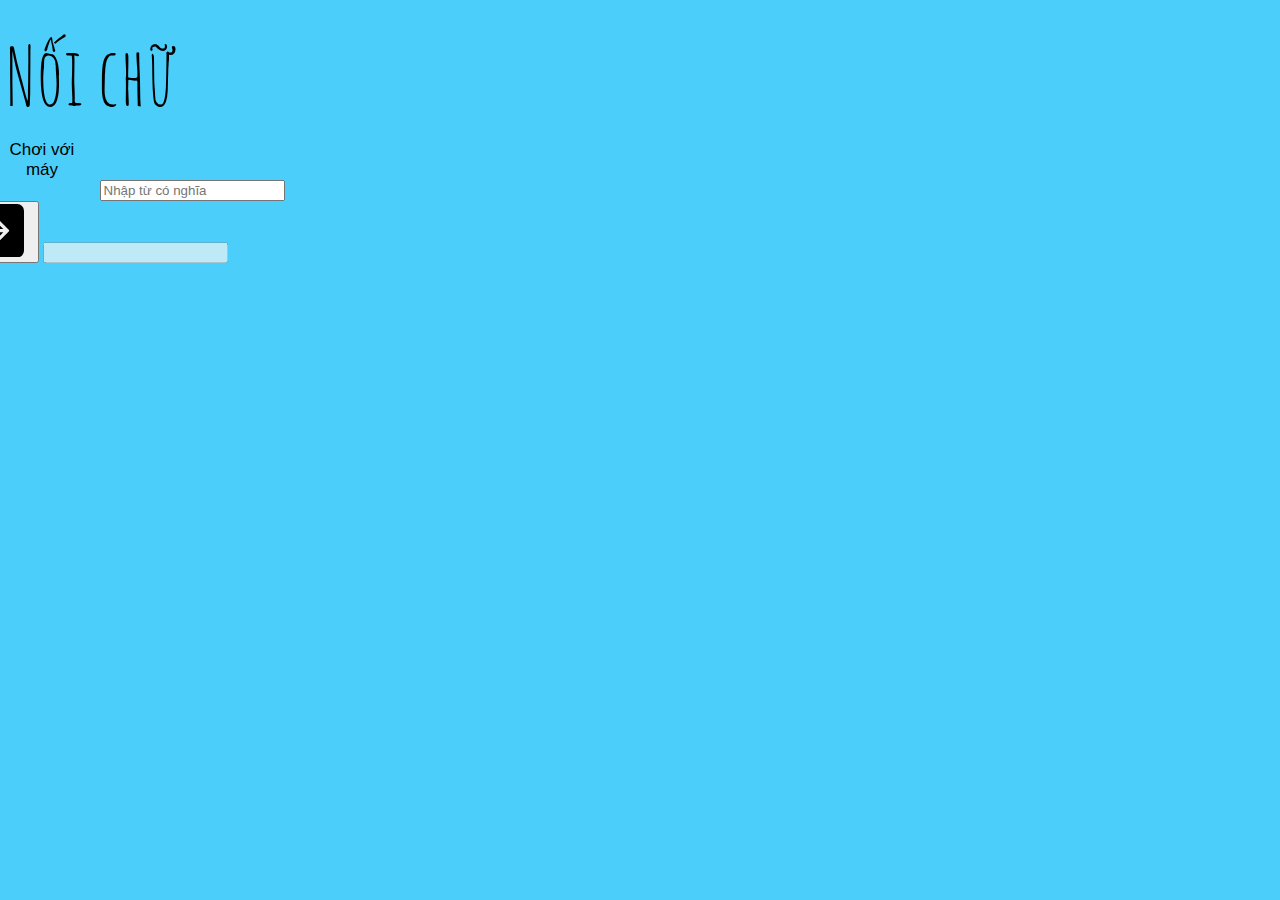
<file: nganAnh/index.html>
<!DOCTYPE html>
<html lang="en">
<head>
    <meta charset="UTF-8">
    <meta name="viewport" content="width=device-width, initial-scale=1.0">
    <title>Nối chữ</title>
    <style>
    .container{
        position: absolute;
        left: 15%;
        top: 25%;
        z-index: 100;

        height: 400px;
        margin-top: -200px;

        width: 400px;
        margin-left: -300px;
        text-align: center;
    }
    * {box-sizing: border-box}

/* Set height of body and the document to 100% */
body, html {
    height: 100%;
    margin: 0;
    
}

/* Style tab links */
.tablink {
    background-color: #4bcffa;
    color: rgb(0, 0, 0);
    float: left;
    border: none;
    outline: none;
    cursor: pointer;
    padding: 14px 16px;
    font-size: 17px;
    width: 25%;
}

.tablink:hover {
    background-color: #83e0ff;
}


.tabcontent {
    color: rgb(0, 0, 0);
    display: none;
    padding: 100px 20px;
    height: 100%;
}
#heading{
    font-family: 'Amatic SC', cursive;
    font-size: 80px;
}
.page{
    
}


    </style>
    <link
    rel="stylesheet"
    href="https://stackpath.bootstrapcdn.com/bootstrap/4.5.0/css/bootstrap.min.css"
    integrity="sha384-9aIt2nRpC12Uk9gS9baDl411NQApFmC26EwAOH8WgZl5MYYxFfc+NcPb1dKGj7Sk"
    crossorigin="anonymous"
    />
    <link href="https://fonts.googleapis.com/css2?family=Amatic+SC:wght@700&family=Lobster&family=Pacifico&family=VT323&display=swap" rel="stylesheet">

</head>
<body style="background-color: #4bcffa;">
    <div class="container">
        <div id="heading">Nối chữ
        </div>
        
        <div class="row">
            <div class="col col-md-3" style="background-color: #4bcffa;">
            </div>
            <button class="tablink col-md-3" onclick="openPage('Home', this, 'red')">Tìm kiếm</button>
            <button class="tablink col-md-3" onclick="openPage('News', this, 'green')" id="defaultOpen">Chơi với máy</button>
            <div class="col col-md-3" style="background-color: #4bcffa;">
            </div>
        </div>
        <div class="page">
            <br><br><br>
            <div class="row">
                <input class="form-control col-lg form-control-lg" rows="5" id="focusedInput" type="text" placeholder="Nhập từ có nghĩa">
                <button>
                    <svg class="bi bi-arrow-right-square-fill" width="5em" height="4em" viewBox="0 0 16 16" fill="currentColor" xmlns="http://www.w3.org/2000/svg">
                        <path fill-rule="evenodd" d="M2 0a2 2 0 0 0-2 2v12a2 2 0 0 0 2 2h12a2 2 0 0 0 2-2V2a2 2 0 0 0-2-2H2zm5.646 10.646a.5.5 0 0 0 .708.708l3-3a.5.5 0 0 0 0-.708l-3-3a.5.5 0 1 0-.708.708L9.793 7.5H5a.5.5 0 0 0 0 1h4.793l-2.147 2.146z"/>
                    </svg>
                </button>
                
                <input class="form-control col-lg form-control-lg" rows="5" id="disabledInput" type="text" disabled>
        
        <div id="Home" class="tabcontent">
        </div>
    
        <div id="News" class="tabcontent">
        
            <br><br><br>
            </div>
            </div>
    </div>

    <!-- =============================================== -->
</body>
</html>
</file>
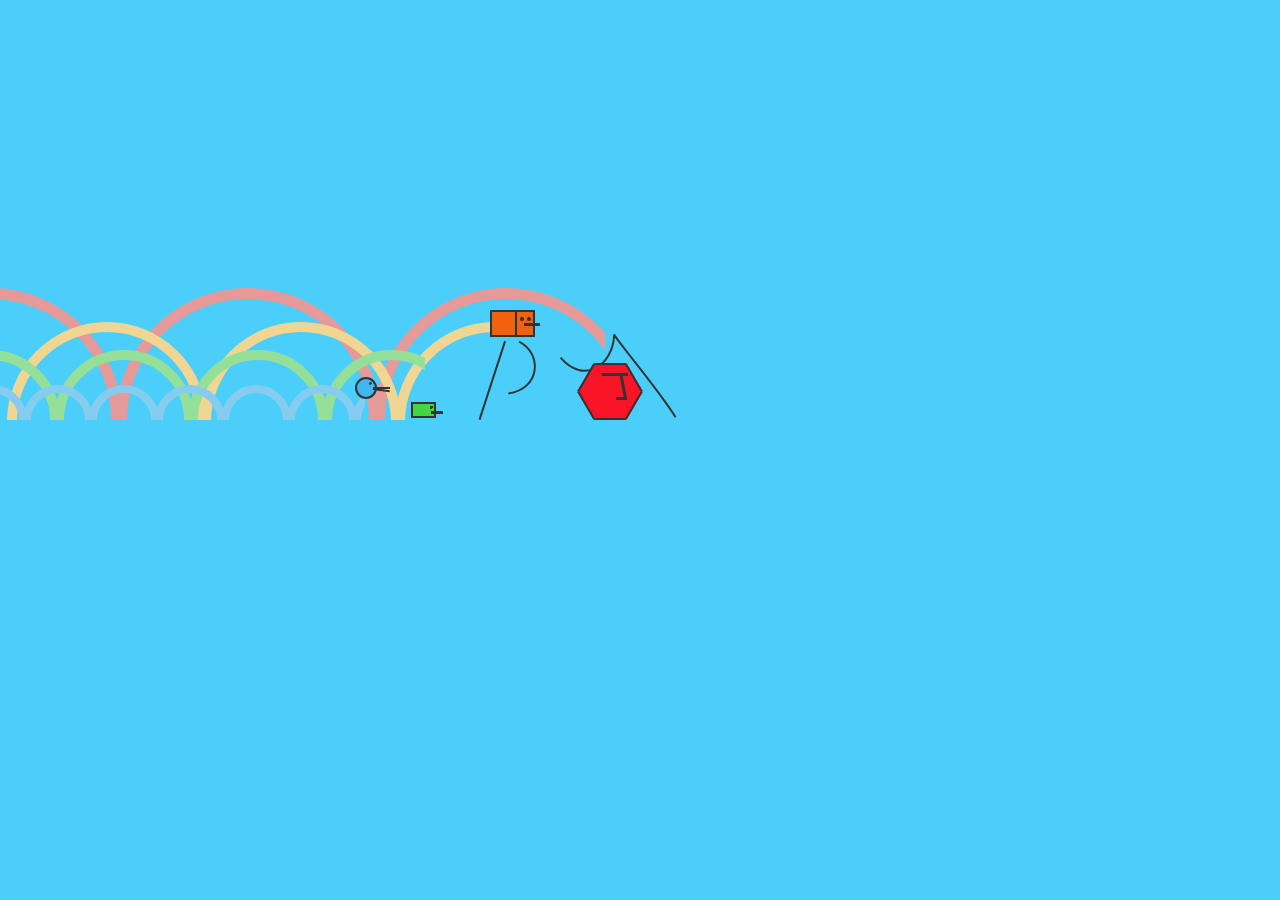
<file: thienLong/index.html>
<!DOCTYPE html>
<html lang="en">
	<head>
		<meta charset="UTF-8" />
		<meta name="viewport" content="width=device-width, initial-scale=1.0" />
    <title>Document</title>
    <link rel="stylesheet" href="index.css">
	</head>
	<body>
		<div id="holder">
			<div id="viewport">
				<div class="subviewport expl">
					<div id="explosion">
						<div id="explosion-circle"></div>
					</div>
				</div>
				<div class="subviewport red">
					<div class="circles">
						<div class="circle-top"></div>
						<div class="circle-top"></div>
						<div class="circle-top"></div>
						<div class="circle-top"></div>
					</div>
				</div>

				<svg
					version="1.1"
					id="red-legs"
					xmlns="http://www.w3.org/2000/svg"
					xmlns:xlink="http://www.w3.org/1999/xlink"
					x="0px"
					y="0px"
					width="239.189px"
					height="213.698px"
					viewBox="0 0 239.189 213.698"
					enable-background="new 0 0 150 150"
					xml:space="preserve"
				>
					<path
						fill="none"
						stroke="#333333"
						stroke-width="2"
						d="M148.126,179.477c64-17.334,4.667-27.333,2,16"
					>
						<animate
							attributeName="d"
							begin="0s"
							dur="0.96s"
							repeatCount="indefinite"
							values="M148.126,179.477c64-17.334,4.667-27.333,2,16;
                 M137.493,179.477c61.5-13.898,15.681-24.738,8,16;
                 M125.493,162.989c60.25,16.182,11.25-11.5,18,32.487;
                 M125.493,146.489c38.75,24.494,14.75,13.5,14.75,48.987;
                 M125.493,133.239c12.932,16.25,18.5,26.75,4,62.237;
                 M125.493,120.739c46,17.25,17.25,48.5-9,48.5;
                 M122.743,113.489c52.25,8,21.25,54.75,6.461,54.75;
                 M122.743,106.849c63.25,5.39,28,61.39,16.929,61.39;
                 M122.743,106.849c49.25,0,41.665,42.391,26.587,56.412;
                 M124.743,103.739c44.75,0,41.747,36.359,33.055,54.055;
                 M124.743,100.739c48.25,0,41.93,28.484,41.93,50.18;
                 M124.743,100.739c48.25,0,50.108,24.09,54.25,48.18;
                 M124.743,100.739c60,0,46.5,13.75,67.25,44;
                 M124.743,99.739c31.5,31.5,63.25,7.11,72.25,45;
                 M124.743,99.739c21.602,37.11,25.852,49.86,65.352,49.86;
                 M124.743,99.739c14.602,36.86,38.852,53.36,65.352,71.36;
                 M126.664,106.849c4.632,12.079,41.931,58.5,63.431,84;
                 M125.505,112.099c11.84,11.5,46.84,46.75,57.84,80;
                 M133.094,117.099c11.84,11.5,39.5,34.25,42.5,75;
                 M133.094,124.349c12.951,9.631,38,16,38,69.75;
                 M130.344,135.099c64,29.5,18.875,20.5,37.75,59;
                 M124.844,147.365c78.5,15.734,16.375,8.234,35.25,46.734;
                 M141.844,159.599c52,6,10.25-5.978,14.069,34.5;
                 M147.094,168.349c59.25-6.143,2.5-14.5,7,25.75
                 "
						/>
					</path>
					<path
						fill="none"
						stroke="#333333"
						stroke-width="2"
						d="M78.559,134c64-17.334,4.667-27.333,2,16"
					>
						<animate
							attributeName="d"
							begin="0s"
							dur="0.96s"
							repeatCount="indefinite"
							values="M80.126,156.81c-20.667,28.667-8.667,37.999,22,29.333;
                 M66.993,195.477c46,0,42.292-11.696,46-15.403;
                 M74.753,195.354c46,0,47.031-28.657,50.739-32.364;
                 M81.243,195.477c46,0,52-24.556,44.25-48.987;
                 M103.517,186.74c53.726-3.75,30.745-34.627,18.976-53.5;
                 M116.493,195.477c21.592-34.487,17.096-50.688,9-74.737;
                 M106.993,195.477c29.5-36.237,26.149-55.987,15.75-81.987;
                 M94.493,195.477c34.711-27.237,38.649-62.627,28.25-88.627;
                 M85.993,195.477c22.75-30.487,38.75-60.386,38.75-88.627;
                 M76.993,195.477c22.75-30.487,36-68.487,47.75-94.737;
                 M69.243,177.99c32-23,55.5-55.75,55.5-77.25;
                 M68.243,158.74c39-4.5,56.5-36.5,56.5-58;
                 M69.243,146.24c32,9,55.5-24,55.5-45.5;
                 M69.243,143.24c33.75,11.5,59-20.5,55.5-42.5;
                 M69.243,138.849c30.852,19.25,59-16.109,55.5-38.11;
                 M71.094,135.419c29.5,23.68,58.5-9.82,53.648-34.68;
                 M72.594,133.349c27.034,23.625,52.375,4.75,54.067-27.5;
                 M72.594,128.696c17,33.653,52.908,14.153,52.91-16.597;
                 M72.594,124.849c14,37.25,51.908,24,51.91-6.75;
                 M74.344,127.599c0,35.5,46.75,34.75,49.16-1.5;
                 M75.344,133.599c-2.5,36.5,44.75,36.75,47.16,0.5;
                 M75.259,137.373c-9.915,37.477,42.675,45.242,45.085,8.992;
                 M78.094,142.599c-12.75,31.5,19.75,45.25,35,19.5;
                 M78.094,151.349c-11.25,21-1.25,41.25,27.5,24.218;"
						/>
					</path>
				</svg>

				<div class="hexagon dude" style="">
					<div class="face"></div>
				</div>

				<div class="subviewport orange">
					<div class="circles">
						<div class="circle-top"></div>
						<div class="circle-top"></div>
						<div class="circle-top"></div>
						<div class="circle-top"></div>
					</div>
				</div>

				<svg
					version="1.1"
					id="orange-legs"
					xmlns="http://www.w3.org/2000/svg"
					xmlns:xlink="http://www.w3.org/1999/xlink"
					x="0px"
					y="0px"
					width="239.189px"
					height="213.698px"
					viewBox="-30 0 239.189 213.698"
					enable-background="new 0 0 150 150"
					xml:space="preserve"
				>
					<path
						fill="none"
						stroke="#333333"
						stroke-width="2"
						d="M-17.904,195.477c41.333-36.127,36-59.46,45.333-80.127"
					>
						<animate
							attributeName="d"
							begin="0.12s"
							dur="1.44s"
							repeatCount="indefinite"
							values="M-17.904,195.477c41.333-36.127,36-59.46,45.333-80.127;
                 M-21.906,195.477c42.25-32.377,41.687-57.056,49.335-80.127;
                 M-24.906,194.1c42.75-27.75,45.546-53.48,52.335-76.75;
                 M-24.906,194.1c42.75-27.75,43.068-44.52,49.857-67.789;
                 M-28.906,195.35c42.25-25,44.25-33.25,52.5-58;
                 M-35.906,194.35c30.065-8.45,47.75-16.5,58.029-42.744;
                 M-44.656,194.35c30,0,46.5,3,65.5-16.5;
                 M-34.656,186.35c30,0,36.263,1.735,49.49-8.916;
                 M-26.406,177.1c30,0,28.25,3,38.75-5.25;
                 M-16.156,169.35c30,0,27.536,0.544,37.792-5.166;
                 M-7.694,161.773c30,0,54.289-7.674,46.289-26.924;
                 M1.973,154.062c32.622,0,50.622-8.674,42.622-27.924;
                 M10.204,158.273c32.89,1.076,50.64-19.337,30.14-38.674;
                 M18.844,162.85c32.89,1.076,43-30.5,20.25-45.25;
                 M26.094,166.85c33.75-4.25,35.75-37.75,12-51.25;
                 M28.844,168.1c30.25-4.75,32.5-42,9.25-52.5;
                 M34.094,169.6c27-5.25,27.5-47.5-2-55;
                 M43.594,175.35c20-18,16.75-55.25-14.75-59.25;
                 M53.344,182.1c13.25-25.25,6.542-58.25-24.5-63.875;
                 M58.594,186.183c5.093-25-2.5-58.333-31.167-64.5;
                 M62.928,188.35c0.969-25.167-10.613-49.714-30-60.333;
                 M70.928,194.85c-15.667-26.833-30.333-41.5-42.5-60.333;
                 M61.261,194.85c-4-30.167-8.333-31.667-21.833-48.667;
                 M53.761,194.85c0.667-43.833-3-5.833-28.333-37.5;
                 M47.219,193.975c-8.125-48.75,28.25-1-15.125-21.125;
                 M45.25,193.975c-7.655-42.625,21.97-10.875-7.655-21.375;
                 M39.344,193.975c-7.125-30.375,17-22.875-1.75-30.375;
                 M30.719,193.975c-4.125-23.625,15.875-32.5,4.5-42.5;
                 M-4.656,165.1c44.25,7.375,52-19.25,39.113-27.375;
                 M5.844,153.975c44.25,7.375,52-17.75,31-27.25;
                 M12.344,156.475c43.25,5.25,45.5-28.625,20.875-35;
                 M18.719,159.225c42.75-3.125,37.375-37,13-40.5;
                 M24.469,162.475c35.75-6.625,31.875-42.375,9.5-46.875;
                 M30.928,165.017c31-9.792,26.167-44.334,6.84-51.167;
                 M39.928,170.683c18.251-11.833,19.167-44.333-4.16-57.833;
                 M49.094,177.017c9.803-18.454,8.5-50.334-13.326-64.167;
                 M58.094,182.85c3.129-25.685-1.833-57-25.167-70.333;
                 M67.428,190.183c-2.167-25.833-21.424-66.333-41.833-77.666;"
						/>
					</path>

					<path
						fill="none"
						stroke="#333333"
						stroke-width="2"
						d="M27.429,113.85c25.415,25.25,32.665,37,40.165,77.25"
					>
						<animate
							attributeName="d"
							begin="0.12s"
							dur="1.44s"
							repeatCount="indefinite"
							values="M27.429,113.85c25.415,25.25,32.665,37,40.165,77.25;
                 M27.429,113.85c17.415,28.25,31.165,39.5,42.915,79;
                 M29.429,118.1c18.024,31.027,22.165,39.25,42.665,74.75;
                 M30.594,128.1c13.25,33.5,15.25,32.375,41.5,64.75;
                 M27.594,135.6c11.5,29.25,41.5,41.75,35.5,58.5;
                 M32.594,158.85c13.122,28.5,34.25,3.75,21.25,35.25;
                 M29.844,172.978c34.5,40.722,31.25-28.628,15.224,20.122;
                 M37.094,170.35c27.75,21.334,11.5-14.75,1.964,21.334;
                 M38.844,163.85c10.5,15.125,0,0-7.5,30.25;
                 M34.344,152.6c8,14.22-1.75,14.22-10,41.5;
                 M31.097,139.6c1.891,15.283-4.503,27.22-12.753,54.5;
                 M28.094,130.35c-4.472,15.25-8.043,36.47-16.293,63.75;
                 M28.094,122.6c-1.126,3.839-8.691,32.453-20.5,71.5;
                 M25.844,117.6c-1.126,3.839-11.119,37.418-22.927,76.465;
                 M24.094,115.1C22.969,118.938,11.547,155.6-1,194.064;
                 M24.094,115.1C22.969,118.938,10.547,154.6-2,193.064;
                 M24.094,115.1C22.969,118.938,10.547,154.6-2,193.064;
                 M24.094,115.1c-1.126,3.839-11,43-28,79;
                 M23.261,118.225C21.838,130.457,9.928,171.017-8.072,194.1;
                 M25.428,119.85c-1.833,15.333-15.833,51.833-35.667,74.25;
                 M24.116,126.688c-1.833,15.333-16.355,50.829-39.021,67.412;
                 M23.428,132.517c-1.833,15.333-19.167,44.75-41.833,61.333;
                 M22.761,141.183c-7.833,27.834-24.833,42-47.667,53.667;
                 M22.761,152.85c-13.5,28.333-33.333,40.5-53.667,42;
                 M22.761,176.475c-24.667,21-38.167,18.756-57.417,18.756;
                 M13.566,182.473C0,192.162-11.156,193.6-31.656,192.35;
                 M14.094,178.225c-11.75,9.5-18.5,7.625-39,6.375;
                 M34.457,152.85c0,8.375-12.613,30.375-49.863,21.875;
                 M30.344,140.35c0.75,9.875-5.625,29.875-9.5,53.375;
                 M21.469,138.1c0.75,9.875-4.875,32.125-8.75,55.625;
                 M22.594,127.85c0.039,9.625-9.625,42.375-13.5,65.875;
                 M23.344,121.475c0.039,9.625-13.625,48.75-17.5,72.25;
                 M23.344,116.725c0.037,9.146-16.417,52.792-21.25,77;
                 M23.344,114.517c-0.75,9-18.583,56.307-24.917,79.208;
                 M24.594,112.517c-0.75,9-16.833,60-29.833,81.208;
                 M24.594,112.517c-2.167,23.5-17.583,65.833-35.167,81.208;
                 M25.594,112.517c-1.167,23-15.5,64.5-40.333,81.208;
                 M25.594,112.517c-1.167,23-16,65.333-43.5,81.166;"
						/>
					</path>
				</svg>

				<div class="box dude" style=""><div class="face" style=""></div></div>

				<div class="subviewport green" style="">
					<div class="circles">
						<div class="circle-top"></div>
						<div class="circle-top"></div>
						<div class="circle-top"></div>
						<div class="circle-top"></div>
						<div class="circle-top"></div>
					</div>
				</div>

				<div class="rectangle dude">
					<div class="face"></div>
				</div>

				<div class="subviewport blue" style="">
					<div class="circles">
						<div class="circle-top"></div>
						<div class="circle-top"></div>
						<div class="circle-top"></div>
						<div class="circle-top"></div>
						<div class="circle-top"></div>
						<div class="circle-top"></div>
						<div class="circle-top"></div>
						<div class="circle-top"></div>
					</div>
				</div>

				<div class="circle dude">
					<div class="face"></div>
				</div>
			</div>
		</div>
		<script src="index.js"></script>
	</body>
</html>
</file>
<file: thienLong/index.css>
html{
  margin: 0;
  padding: 0;
  overflow-x: hidden;
}

body{
  margin:0;
  padding-top:100px;
  background-color:hsl(0,10%,89%);
  background-color:#4bcffa;
} 

#holder{
  width: 800px;
  height: 500px;
  position: relative;
  background: hsl(0, 10%, 89%);
  background-color:#4bcffa;
}

div#viewport {
    position: absolute;
    top: 0px;
    left: 0;
    width: 100%;
    bottom: 180px;
}


.circles {
    margin-bottom: 0;
    position: absolute;
    bottom: 0;
    width: 100%;
    word-break: normal;
    white-space: nowrap;
}
.red {
    width: 605px;
}

.expl{
    width: 800px;
}

.red .circles {
    animation: toleftR 0.96s linear infinite;
    height: 132px;
    margin-left: -132px;
}

.circle-top {
    border-radius: 50%;  display: inline-block;
    margin: 0;  padding: 0;
    box-sizing: border-box;
}

.red .circle-top {
    width: 264px;
    height: 264px;
    border: 11px solid hsl(0, 60%, 75%);
    margin-left: -10px;
}


@keyframes toleftR{
    0%{
        transform: translateX(0)
    }
    100%{
        transform: translateX(-254px)
    }
}

@keyframes toleftO{
    0%{
        transform: translateX(0)
    }
    100%{
        transform: translateX(-188px)
    }
}

@keyframes toleftG{
    0%{
        transform: translateX(0)
    }
    100%{
        transform: translateX(-130px)
    }
}

@keyframes toleftB{
    0%{
        transform: translateX(0)
    }
    100%{
        transform: translateX(-62px)
    }
}

div#explosion {
    margin-bottom: 0;  
    position: absolute;  
    bottom: 0;  
    width: 600px;    
    height: 100%;
    left: 100px;
}
div#explosion-circle {
    animation: explosion 2.88s infinite;
    animation-timing-function: cubic-bezier(0.140, 0.620, 0.405, 0.850);
    animation-direction: normal;
    width: 600px;
    height: 600px;
    border-radius: 50%;
    opacity: 0.5;
}

@keyframes explosion{
    0%{
        opacity: 0;
        transform:translateX(0px) scale(0);
        background-color: hsl(355, 95%, 53%);
    }
    75%{
        opacity: 0.8;
        transform:translateX(0px) scale(0);
        background-color: hsl(355, 95%, 53%);
    }
    81.25%{
        background-color: hsl(200, 86%, 60%);
    }
    87.5%{
        background-color: hsl(120, 65%, 55%);
    }
    93.75%{
        background-color: hsl(60, 100%, 50%);
        opacity: 0.1;
    }
    100%{
        transform:translateX(-254px) scale(1);
        opacity: 0;
    }
}


.subviewport {
    left: 0;
    position: absolute;
    top: 0;  bottom: 0;  overflow: hidden;
}

.orange .circles {
    height: 98px;
    animation: toleftO 0.72s linear infinite;
    margin-left: 17px;
}

.orange {
    width: 505px;  
}

.orange .circle-top {
    width: 200px;
    height: 200px;
    border: 10px solid hsl(43, 77%, 76%);
    margin-left: -10px;
}

.green {
    width: 425px;
}

.green .circle-top {
    width: 140px;
    height: 140px;
    border: 10px solid hsl(123, 55%, 73%);
    margin-left: -10px;
}

.green .circles {
    height: 70px;
    animation: toleftG 0.48s linear infinite;
    margin-left: -70px;
}


.blue {
    width: 365px;
}

.blue .circle-top {
    width: 70px;
    height: 70px;
    border: 8px solid hsl(200, 77%, 73%);
    margin-left: -8px;
}

.blue .circles {
    height: 35px;
    animation: toleftB 0.24s linear infinite;
    margin-left: -35px;
}



.hexagon {
    position: absolute;
    background-color: hsl(355, 95%, 53%);
    text-align: center;
    top: 263px;
    left: 594px;
    z-index: 1;
    animation-duration: 0.96s;
    animation-name: updownR;
}
.hexagon.dude, .hexagon.dude::before, .hexagon.dude::after {
    width: 32px;
    height: 53px;
    border-width: 2px 0 2px 0;
    border-style: solid;
}
.hexagon::before {
    background-color: inherit;
    content: "";
    position: absolute;
    transform: translateY(-2px) rotate(-60deg);
    z-index: 1;
    top: 0;
    left: 0;
    border-color: inherit;
}
.hexagon::after {
    background-color: inherit;
    content: "";
    position: absolute;
    transform: translateY(-2px) rotate(60deg);
    z-index: -1;
    top: 0;
    left: 0;
    border-color: inherit;
}
.box {
    top: 210px;  
    left: 490px;
    position: absolute;
    width: 27px;
    height: 23px;
    background-color: hsl(22, 90%, 50%);

    z-index: 0;
    border-color: hsl(0, 0%, 30%);
    animation-duration: 1.44s;
    animation-name: updownO;
}

.box .face {
    width: 16px;
    height: 0;
    border-bottom: 3px solid;
    position: absolute;
    z-index: 5;
    top: 11px;
    left: 32px;
    border-color: inherit;
}
.box:before {
    width: 16px;
    height: 23px;
    position: absolute;
    content: "";
    top: -2px;
    right: -16px;
    background: inherit;
    border: inherit;
}

.box .face:after, .box .face:before {
    content: "";
    position:absolute;
    width: 0;
    height: 0;
    border-color: inherit; 
    border: 2px solid;
    border-radius: 50%;
    top: -6px;
    border-color: inherit;
}

.box .face:before{
    left: -4px;
}

.box .face:after{
    left: 3px;
}
.dude {
    position: absolute;
    border: 2px solid;  
    padding: 0;
    z-index: 2;
    border-top-color: hsl(0, 0%, 20%);
    border-bottom-color: hsl(0, 0%, 20%);
    border-right-color: hsl(0, 0%, 20%);
    border-left-color: hsl(0, 0%, 20%); 
    animation-iteration-count: infinite;
    animation-timing-function: linear;
}
.rectangle {
    left: 411px;
    top: 302px;
    width: 21px;
    height: 12px;
    background: hsl(120, 65%, 55%);
    animation-duration: .48s;
    animation-name: updownG;
}
.rectangle .face {
    position: absolute;
    top: 7px;
    left: 18px;
    border-top: 3px solid;
    height: 0;
    width: 12px;
    border-color: inherit;
}
.rectangle .face:after {
    position: absolute;
    content: "";
    border-top: 2px solid;
    border-left: 2px solid;
    width: 1px;
    height: 1px;
    border-color: inherit;
    top: -8px;
    left: -1px;
}
.circle.dude {
    top: 277px;
    left: 355px;
    width: 18px;
    height: 18px;
    border-radius: 50%;
    background: hsl(200, 86%, 60%);
    animation-duration: .24s;
    animation-name: updownB;
}
.circle .face {
    position: absolute;
    left: 16px;
    top: 8px;
    width: 17px;
    border-top: 2px solid;
    border-color: inherit;
    z-index: 7;
}
.circle .face:after {
    border-top: 2px solid;
    border-color: inherit;
    width: 17px;
    top: -1px;
    content: "";
    position: absolute;
    transform-origin: 0 0;
    transform: rotateZ(8deg);
}
.circle .face:before {
    position: absolute;
    content: "";
    border-top: 2px solid;  
    border-left: 2px solid;  
    width: 1px;  
    height: 1px;  border-color: inherit;
    top: -7px;
    left: -4px;
    border-radius: 50%;
}

.hexagon .face {
    position: absolute;
    border-top: 3px solid;
    border-color: inherit;
    left: 8px;
    top: 8px;
    width: 26px;
    z-index: 2;
}

.hexagon .face:after {
    position: absolute;
    content: "";
    border-width: 0 3px 3px 0;
    border-style: solid;
    border-color: inherit;
    width: 8px;
    height: 21px;
    left: 12px;
    transform: skewX(11deg);
}

#red-legs{
    position: absolute;
    right: 73px;
    bottom: -20px;
}

#orange-legs{
    position: absolute;
    right: 110px;
    bottom: -20px;
}

@keyframes updownR {
    0%{
        transform: translateY(0px);
        animation-timing-function: cubic-bezier(0,.50,.50,1);
    }
    50%{
        transform: translateY(-96px);
        animation-timing-function: cubic-bezier(.50,0,1,.50) ;
    }
}

@keyframes updownO {
    0%{
        transform: translateY(0px);
        animation-timing-function: cubic-bezier(0.585, 0.240, 0.865, 0.445);     
    }
    25%{
        transform: translateY(75px) rotateZ(90deg);
        animation-timing-function: cubic-bezier(0.070, 0.405, 0.400, 0.820);
    }
    50%{
        transform: translateY(0px) rotateZ(180deg);
        animation-timing-function: cubic-bezier(0.585, 0.240, 0.865, 0.445);
    }
    75%{
        transform: translateY(75px) rotateZ(270deg);
        animation-timing-function: cubic-bezier(0.070, 0.405, 0.400, 0.820);
    }
    100%{
        transform: translateY(0px) rotateZ(360deg);
        animation-timing-function: cubic-bezier(0.585, 0.240, 0.865, 0.445);
    }
}

@keyframes updownG {
    0%{
        transform: translateY(0px) skewX(-25deg) scale(0.8,1.8);
        animation-timing-function: cubic-bezier(0,.50,.50,1);
    }
    50%{
        transform: translateY(-50px);
        animation-timing-function: cubic-bezier(.50,0,1,.50) ;
    }
    100%{
         transform: translateY(0px) skewX(25deg) scale(0.8,1.8);
    }
}

@keyframes updownB {
    0%{
        transform: translateY(0px);
        animation-timing-function: cubic-bezier(.50,0,1,.50);
    }
    50%{
        transform: translateY(25px) scale(1.2,1);
        animation-timing-function: cubic-bezier(0,.50,.50,1);
    }
    100%{
        transform: translateY(0px);
    }
}
</file>
